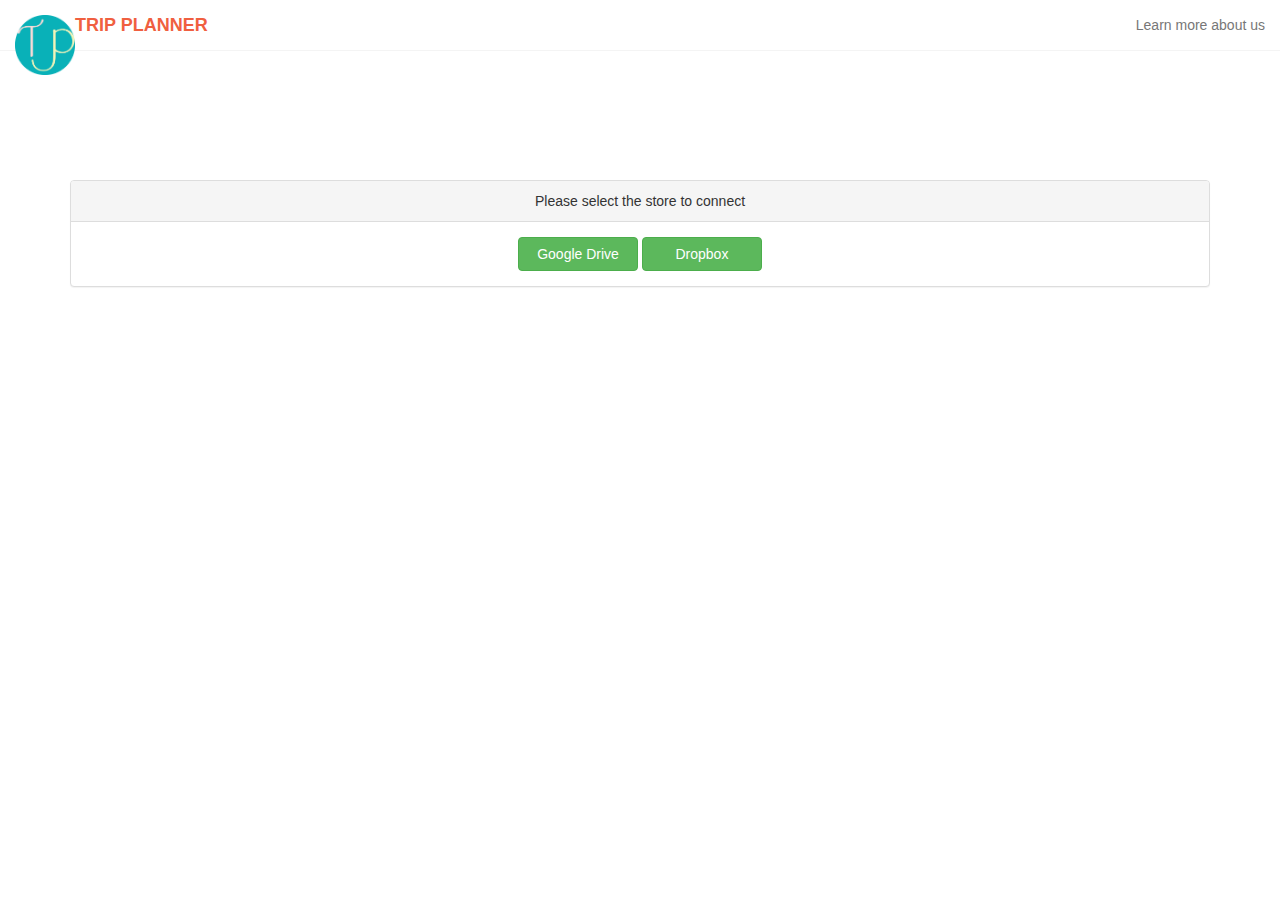
<file: table.html>
<!DOCTYPE html>
<html lang="en">
<head>
<title>Bootstrap Example</title>
<meta charset="utf-8">
<meta name="viewport" content="width=device-width, initial-scale=1">
<link rel="stylesheet"
	href="http://maxcdn.bootstrapcdn.com/bootstrap/3.3.6/css/bootstrap.min.css">
<link rel="stylesheet" href="css/style.css">
<link rel="stylesheet" href="css/full-slider.css">
<script
	src="https://ajax.googleapis.com/ajax/libs/jquery/1.12.2/jquery.min.js"></script>
<script
	src="http://maxcdn.bootstrapcdn.com/bootstrap/3.3.6/js/bootstrap.min.js"></script>
<script src="https://apis.google.com/js/client.js"></script>
<script src="lib/item-mirror-new.js" type="text/javascript"></script>
<script type="text/javascript" src="scripts/main.js"></script>

<script type="text/javascript">
     
     var tripName= sessionStorage.getItem("tripName");
     var days= sessionStorage.getItem("days");
     
     
     function storeSelector(){
    	 authorize();
     }
	 
     window.onload = function() {
     document.getElementById("title").innerHTML=tripName;
	 addColumn('mtable');
	 contextMenu();
	 
  }
  
   function addColumn(tblId)
{
	
	for(var i = 1; i <= days; i++){
	var tblHeadObj = document.getElementById(tblId).tHead;
     //console.log(tblHeadObj);
    // console.log("tblHeadObj.rows.length: "+ tblHeadObj.rows.length);
	 //console.log(tblHeadObj.rows);
	 
	
	for (var h=0; h<tblHeadObj.rows.length; h++) {
        // console.log("2")
       
		var newTH = document.createElement('th');
		
		tblHeadObj.rows[h].appendChild(newTH);
		newTH.innerHTML = 'day'+i;
	}
	
	var tblBodyObj = document.getElementById(tblId).tBodies[0];
	
	
		
	for (var j=0; j<tblBodyObj.rows.length; j++) {
		// console.log(tblBodyObj);
		//console.log("2")
		var newCell = tblBodyObj.rows[j].insertCell(-1);
		var id;
		id = "cell"+i+j;
		newCell.setAttribute("id",id);
		//add class attribute to cells except for destination and leave from
		if (0<j && j<tblBodyObj.rows.length-1){
			newCell.setAttribute("class","cellRightClick");
		}
		
		newCell.setAttribute("contentEditable","true");
		// newCell.innerHTML = '[td] row:' + j + ', cell: ' + (tblBodyObj.rows[j].cells.length - 1)
	}
	}
}

function contextMenu (){
 "use strict";

  var taskItems = document.querySelectorAll(".cellRightClick");
  var menu = document.querySelector("#context-menu");
  //console.log(menu);
  var menu = document.querySelector("#context-menu");
  var menuState = 0;
  var active = "context-menu--active";
  var taskItemClassName = 'cellRightClick';
  var menuWidth;
  var menuHeight;
  menuWidth = menu.offsetWidth;
  menuHeight = menu.offsetHeight;
  var windowWidth;
  var windowHeight;
  windowWidth = window.innerWidth;
  windowHeight = window.innerHeight;
  var clickCoords;
  var clickCoordsX;
  var clickCoordsY;
  
  function init(){
	contextListener();
    clickListener();
    keyupListener();
	resizeListener();
  }
  /**
   * Listens for contextmenu events.
   * inside 
   */
  function contextListener() {
		document.addEventListener( "contextmenu", function(e) {
			if ( clickInsideElement( e, taskItemClassName ) ) {
			e.preventDefault();
			toggleMenuOn();
			positionMenu(e);
			} else {
			toggleMenuOff();
			}
		});
  }
  
  function toggleMenuOff() {
	if ( menuState !== 0 ) {
		menuState = 0;
		menu.classList.remove(active);
	}
	}
  function toggleMenuOn() {
		if ( menuState !== 1 ) {
			menuState = 1;
			menu.classList.add(active);
		}
	}

  /**
   * Listens for click events. Left click remove context menu
   */
  function clickListener() {
		document.addEventListener( "click", function(e) {
			var button = e.which || e.button;
			if ( button === 1 ) {
			toggleMenuOff();
			}
		});
  }

  /**
   * Listens for keyup events.
   */
  function keyupListener() {
	  window.onkeyup = function(e) {
    if ( e.keyCode === 27 ) {
      toggleMenuOff();
   	 }
  	}
  }
  
  //get position of contextmenu, also consider width of window
	function getPosition(e) {
		var posx = 0;
		var posy = 0;

		if (!e) var e = window.event;

		if (e.pageX || e.pageY) {
			posx = e.pageX;
			posy = e.pageY;
		} else if (e.clientX || e.clientY) {
			posx = e.clientX + document.body.scrollLeft + 
							document.documentElement.scrollLeft;
			posy = e.clientY + document.body.scrollTop + 
							document.documentElement.scrollTop;
		}

		return {
			x: posx,
			y: posy
		}
	}
	
	function positionMenu(e) {
			clickCoords = getPosition(e);
			clickCoordsX = clickCoords.x;
			clickCoordsY = clickCoords.y;

			menuWidth = menu.offsetWidth + 4;
			menuHeight = menu.offsetHeight + 4;

			windowWidth = window.innerWidth;
			windowHeight = window.innerHeight;

			if ( (windowWidth - clickCoordsX) < menuWidth ) {
				menu.style.left = windowWidth - menuWidth + "px";
			} else {
				menu.style.left = clickCoordsX + "px";
			}

			if ( (windowHeight - clickCoordsY) < menuHeight ) {
				menu.style.top = windowHeight - menuHeight + "px";
			} else {
				menu.style.top = clickCoordsY + "px";
			}
		}
//check if lick inside the cell
  function clickInsideElement( e, className ) {
		var el = e.srcElement || e.target;

		if ( el.classList.contains(className) ) {
			return el;
		} else {
			while ( el = el.parentNode ) {
			if ( el.classList && el.classList.contains(className) ) {
				return el;
			}
			}
		}

		return false;
}

function resizeListener() {
	window.onresize = function(e) {
		toggleMenuOff();
	};
}

	init();
}

     </script>

<style type="text/css">
.rowheader {
	background-color: #fcf8e3;
}

.rowheader:hover {
	background-color: #faf2cc;
}

.header {
	background-color: #dff0d8;
}

.header:hover {
	background-color: #d0e9c6;
}
</style>


</head>

<body>
	<div class="header-content" style="height: 20%">
    <nav id="mainNav" class="navbar navbar-default navbar-fixed-top">
        <div class="container-fluid">
            <!-- Brand and toggle get grouped for better mobile display -->
            <div class="navbar-header">
                <button type="button" class="navbar-toggle collapsed" data-toggle="collapse" data-target="#bs-example-navbar-collapse-1">
                    <span class="sr-only">Toggle navigation</span>
                    <span class="icon-bar"></span>
                    <span class="icon-bar"></span>
                    <span class="icon-bar"></span>
                </button>
                <a class="navbar-brand page-scroll" href="#page-top"><img src="images/TP icon.gif" ALIGN=left height="60px" width="60px" >Trip Planner</a>
            </div>

            <!-- Collect the nav links, forms, and other content for toggling -->
            <div class="collapse navbar-collapse" id="bs-example-navbar-collapse-1">
                <ul class="nav navbar-nav navbar-right">
                    <li>
                        <a class="page-scroll" href="#something">Learn more about us</a>
                    </li>
                    
                </ul>
            </div>
            <!-- /.navbar-collapse -->
        </div>
        <!-- /.container-fluid -->
    </nav>
	</div>
<div class="container" id="storeSelect">
<div   class="panel panel-default" style="text-align: center;">
<div class="panel-heading">Please select the store to connect</div>
  <div class="panel-body">
  <button onclick="storeSelector();"   class="btn btn-success" style="width:120px">Google Drive</button>
<button onclick="storeSelector();"  class="btn btn-success" style="width:120px">Dropbox</button>
				
  </div>
</div>
</div>


	<div class="container" id="mainDiv" style="display: none">
		<h2 id="title"></h2>
		
		
		<div class="well">

			<table class="table table-bordered table-hover" id="mtable">
				<thead>
					<tr class="header">
						<th><b>Things to plan</b></th>
					</tr>
				</thead>
				<tbody>
					<tr>
						<th scope="row" class="rowheader">Leave from</th>
					</tr>
					<tr>
						<th scope="row" class="rowheader">Morning Activities</th>
					</tr>
					<tr>
						<th scope="row" class="rowheader">Lunch</th>
					</tr>
					<tr>
						<th scope="row" class="rowheader">Afternoon Activities</th>
					</tr>
					<tr>
						<th scope="row" class="rowheader">Dinner</th>
					</tr>
				    <tr>
						<th scope="row" class="rowheader">Night Activities</th>
					</tr>
					<tr>
						<th scope="row" class="rowheader">Lodging</th>
					</tr>
					<tr>
						<th scope="row" class="rowheader">Destination</th>
					</tr>
				</tbody>
			</table>
		</div>
		<!--context menu-->
		<nav id="context-menu" class="context-menu">
			<ul class="context-menu__items">
			<li class="context-menu__item">
				<a href="#" class="context-menu__link" style="text-decoration:none" data-action="Look Up in lOOkmark"><i class="fa fa-eye"></i> Look Up in lOOkmark</a>
			</li>
			<li class="context-menu__item">
				<a href="#" class="context-menu__link" style="text-decoration:none" data-action="Open in Drive"><i class="fa fa-edit"></i> Open in Drive</a>
			</li>
			</ul>
 		 </nav>
	</div>

</body>
</html>
</file>
<file: css/style.css>
@CHARSET "ISO-8859-1";

html,
body {
    width: 100%;
    height: 100%;
}


#main {
    position: relative;
    width: 100%;
    min-height: auto;
    color: #fff;
    text-align: center;
    background-image: url(../images/time22.jpg);
    background-position: center;
    -webkit-background-size: cover;
    -moz-background-size: cover;
    background-size: cover;
    -o-background-size: cover;
} 
div.logo{
    height:10%;
}

div.modal-date{
    margin-bottom: 15px
}

ul {
  list-style-type: none;
}

li {
  display: inline-block;
}

input[type="checkbox"][id^="myCheckbox"] {
  display: none;
}



label[for^="myCheckbox"]:before {
  background-color: white;
  color: red;
  content: " ";
  display: block;
  border-radius: 50%;
  border: 1px solid grey;
  position: absolute;
  top: -5px;
  left: -5px;
  width: 25px;
  height: 25px;
  text-align: center;
  line-height: 28px;
  transition-duration: 0.4s;
  transform: scale(0);
}

label[for^="myCheckbox"] img {
  height: 100px;
  width: 100px;
  transition-duration: 0.2s;
  transform-origin: 50% 50%;
}

:checked + label[for^="myCheckbox"] {
  border-color: blue;
}

:checked + label[for^="myCheckbox"]:before {
  content: "\2713";
  background-color: grey;
  transform: scale(1);
}

:checked + label[for^="myCheckbox"] img {
  transform: scale(0.9);
  box-shadow: 0 0 5px #333;
  z-index: -1;
}

.context-menu {
  /*by defalt the context menu is display none*/
  display: none;
  position: absolute;
  z-index: 10;
  padding: 12px 0;
  width: 240px;
  background-color: #fff;
  border: solid 1px #dfdfdf;
  box-shadow: 1px 1px 2px #cfcfcf;
}

.context-menu--active {
  display: block;
}
.context-menu__items {
  list-style: none;
  margin: 0;
  padding: 0;
}
.context-menu__item {
  display: block;
  margin-bottom: 4px;
}
.context-menu__item:last-child {
  margin-bottom: 0;
}

.context-menu__link {
  display: block;
  padding: 4px 12px;
  color: #0066aa;
}

.context-menu__link:hover {
  color: #fff;
  background-color: #0066aa;
}
</file>
<file: css/full-slider.css>
/*!
 * Start Bootstrap - Full Slider HTML Template (http://startbootstrap.com)
 * Code licensed under the Apache License v2.0.
 * For details, see http://www.apache.org/licenses/LICENSE-2.0.
 */

html,
body {
    height: 100%;
}

.carousel,
.item,
.active {
    height: 100%;
}

.carousel-inner {
    height: 100%;
}

/* Background images are set within the HTML using inline CSS, not here */

.fill {
    width: 100%;
    height: 100%;
    background-position: center;
    -webkit-background-size: cover;
    -moz-background-size: cover;
    background-size: cover;
    -o-background-size: cover;
}

footer {
    margin: 50px 0;
}

.navbar-default {
  background-color: white;
  border-color: rgba(34, 34, 34, 0.05);
  font-family: 'Open Sans', 'Helvetica Neue', Arial, sans-serif;
  -webkit-transition: all 0.35s;
  -moz-transition: all 0.35s;
  transition: all 0.35s;
}

.navbar-default .navbar-header .navbar-brand {
  color: #f05f40;
  font-family: 'Open Sans', 'Helvetica Neue', Arial, sans-serif;
  font-weight: 700;
  text-transform: uppercase;
}

.carousel-content {
  font-size: 50px;
  width: 100%;
  position: absolute;
  bottom: 40%;
  text-align:center;
  z-index: 20;
  color: white;
  text-shadow: 0 1px 2px rgba(0,0,0,.6);
  font-family: 'Open Sans', 'Helvetica Neue', Arial, sans-serif;*/
}
</file>
